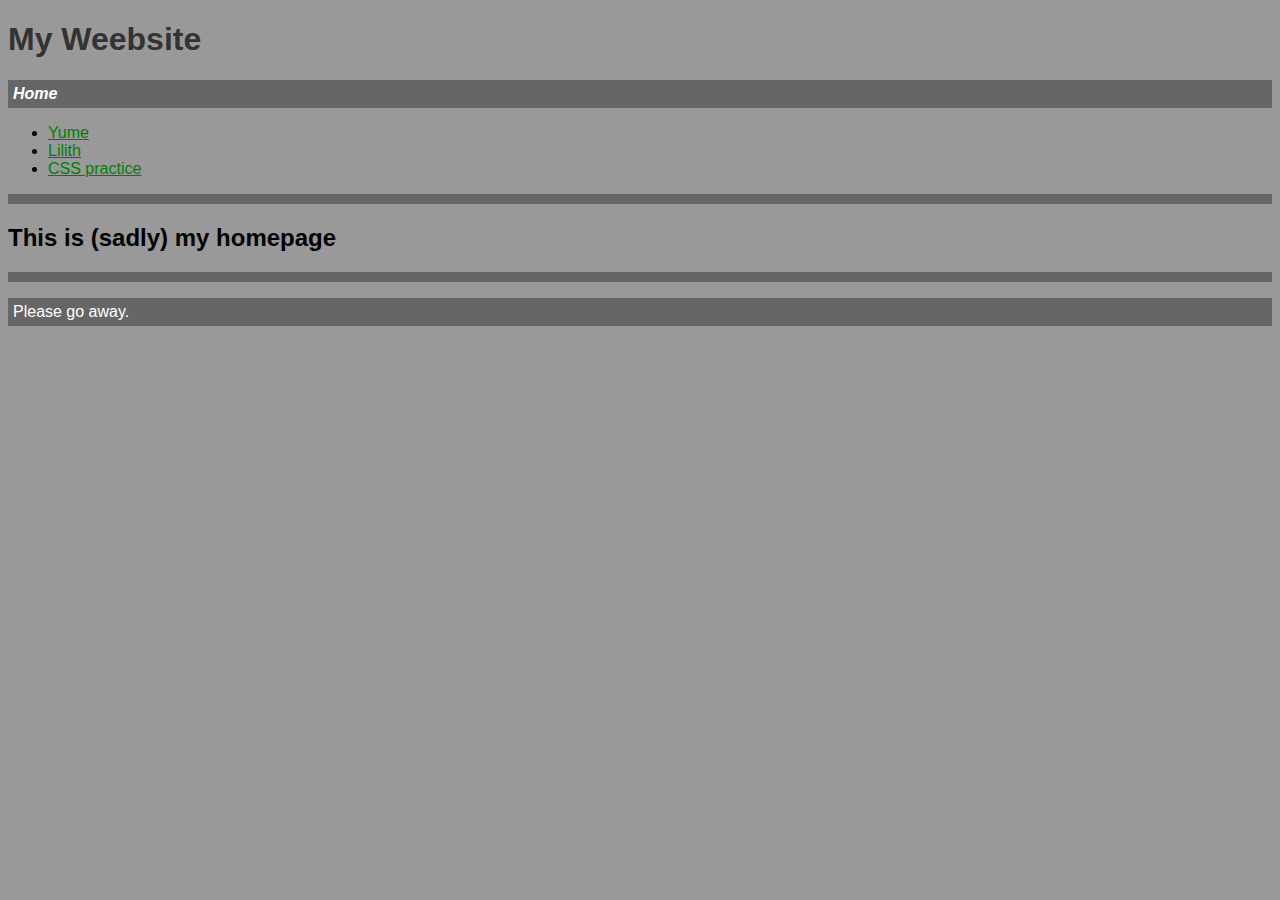
<file: site1/index.html>
<!doctype html>

<html>
    <head>
        <title>My Weebpage</title>
        <link href= "styles/main.css" rel="stylesheet" />
    </head>

    <body>
        <h1>My Weebsite</h1>

        <p><strong><em>Home</em></strong></p>
        
        <ul>
            <li>
                <a href="page2.html">Yume</a>
            </li>
            <li>
                <a href="page3.html">Lilith</a>
            </li>
            <li>
                <a href="CSSprac.html">CSS practice</a>
            </li>
        </ul>

        <p><h2>This is (sadly) my homepage</h2></p>

        <p>Please go away.</p>

    </body>
</html>
</file>
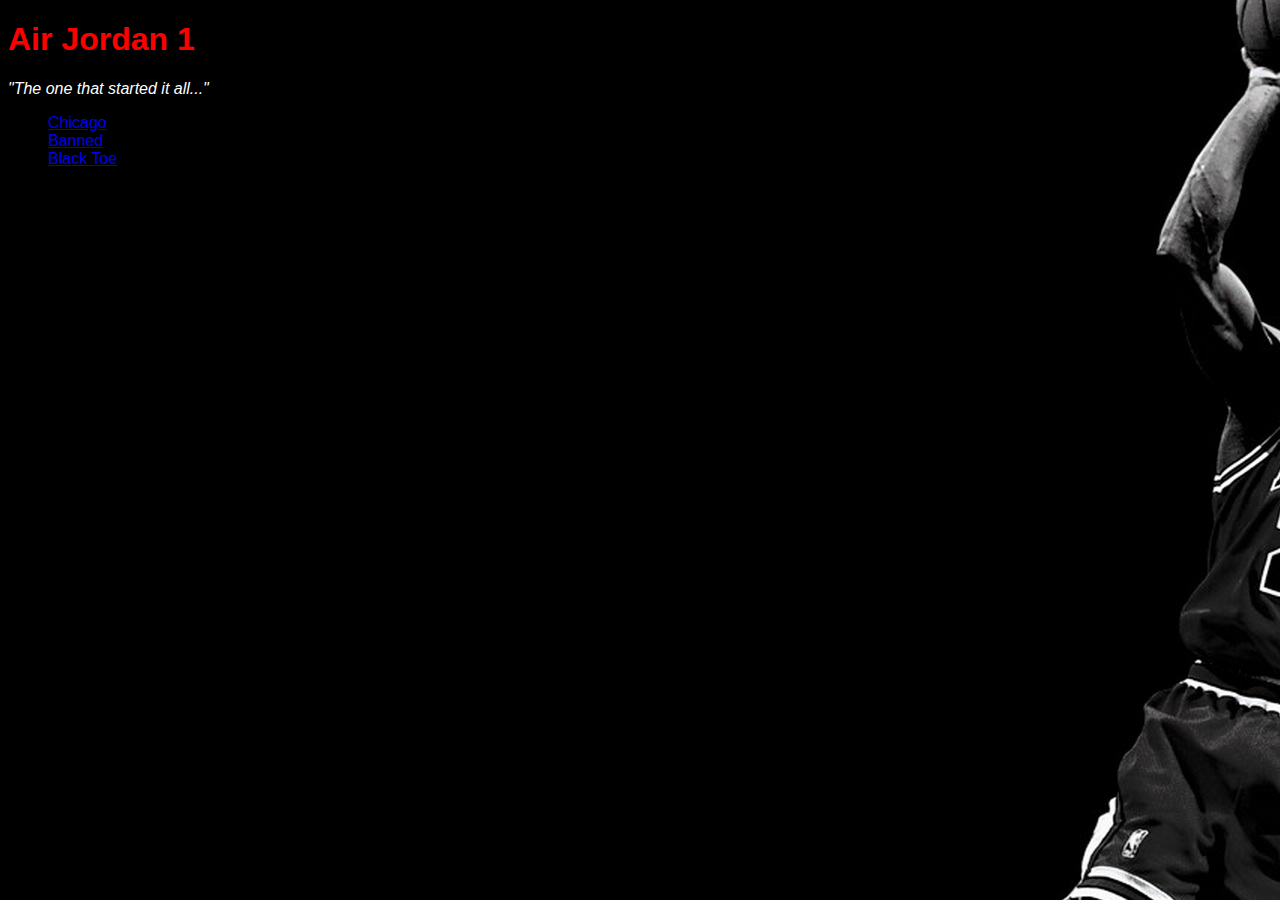
<file: site2/index.html>
<!DOCTYPE HTML>
<html>
    <head>
        <title>Sneaker Stash</title>
        <link href = "styles/main.css" rel = "stylesheet" />
    </head>

    <body>
        <h1><strong>Air Jordan 1</strong></h1>
        <p><em>"The one that started it all..."</em></p>

        <ul>
            <li>
                <a href = "chicago.html">Chicago</a>
            </li>
            <li>
                <a href = "banned.html">Banned</a>
            </li>
            <li>
                <a href = "blacaktoe.html">Black Toe</a>
            </li>
        </ul>



    </body>
</html>
</file>
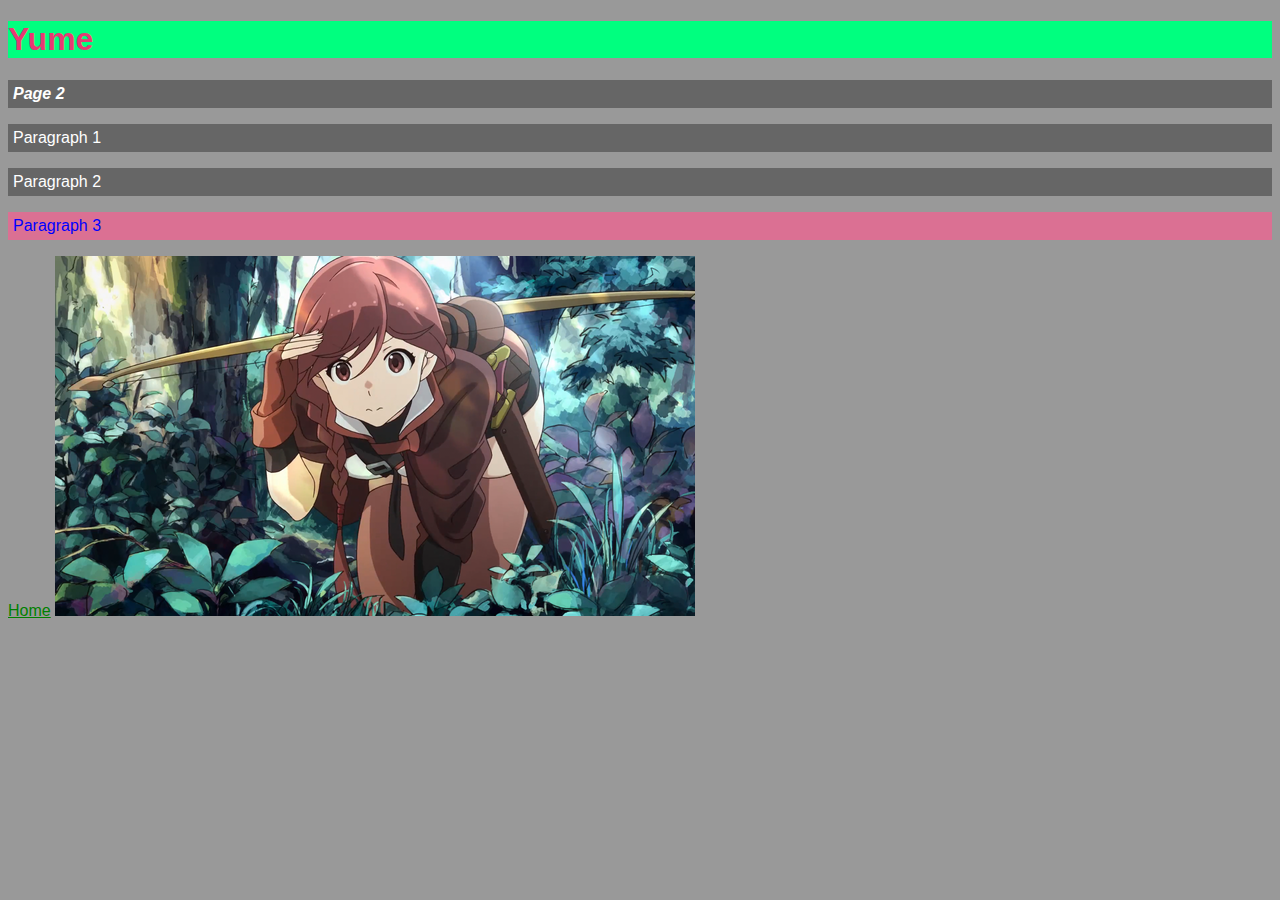
<file: site1/page2.html>
<!doctype html>

<html>
    <head>
        <title>Yume</title>
        <link href = "styles/main.css" rel = "stylesheet"/>
    </head>

    <body>
        <h1 id = "yume">Yume</h1>

        <p><strong><em>Page 2</em></strong></p>

        <p>Paragraph 1</p>
        <p>Paragraph 2</p>
        <p class = "secondary">Paragraph 3</p>
        
        <a href = "index.html">Home</a>
        <img src = "Yume_anime.png">
        
        
    </body>
</html>
</file>
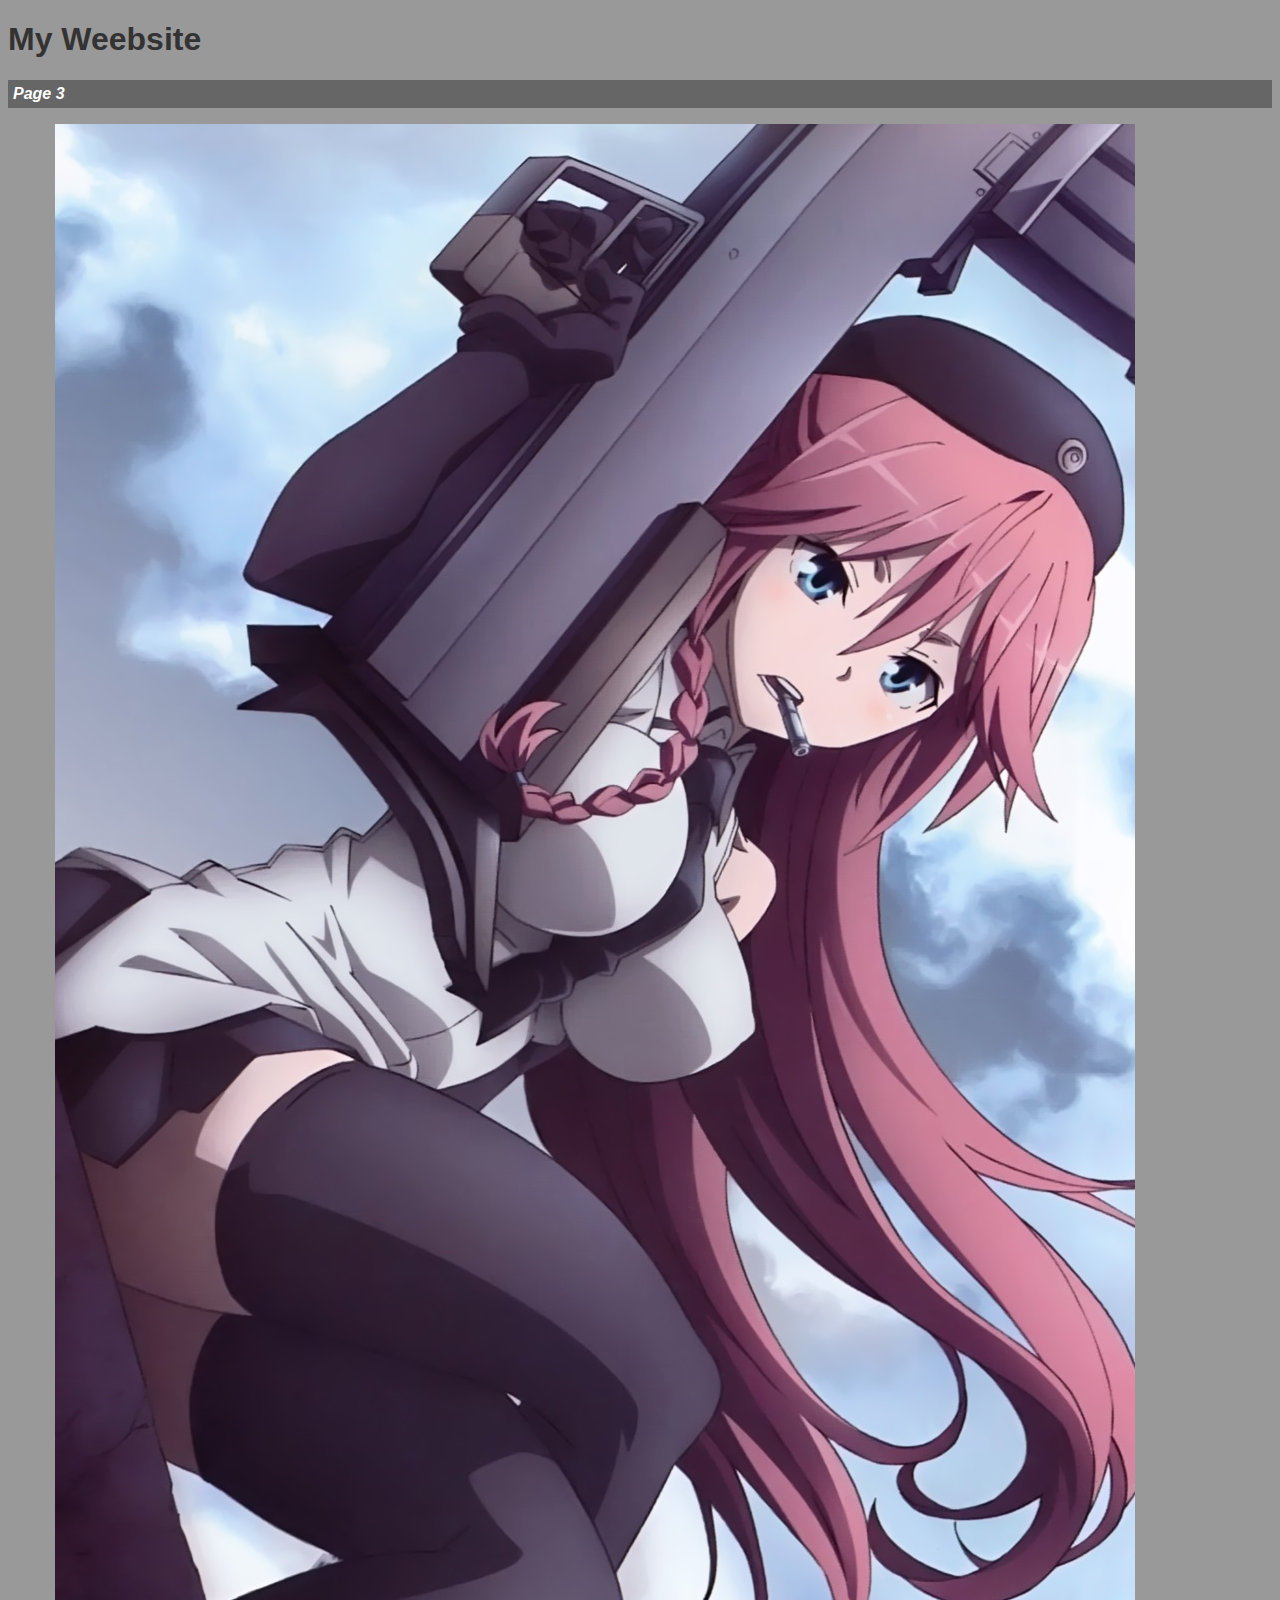
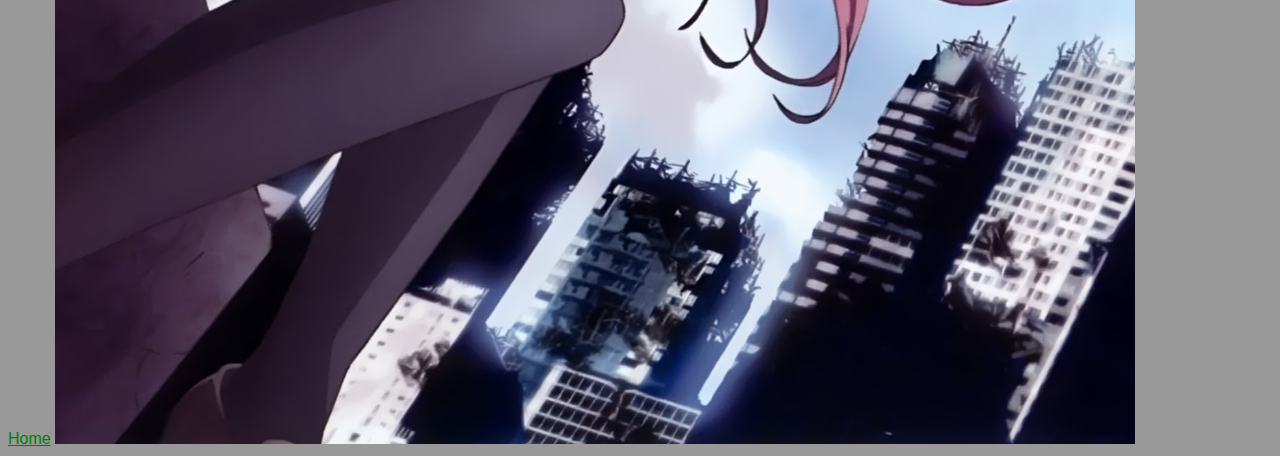
<file: site1/page3.html>
<!doctype html>

<html>
    <head>
        <title>Lilith</title>
        <link href = "styles/main.css" rel = "stylesheet" />
    </head>

    <body>
        <h1>My Weebsite</h1>

        <p><strong><em>Page 3</em></strong></p>
        <a href = "index.html">Home</a>
        <img src="Lilith.jpg">

    </body>
</html>
</file>
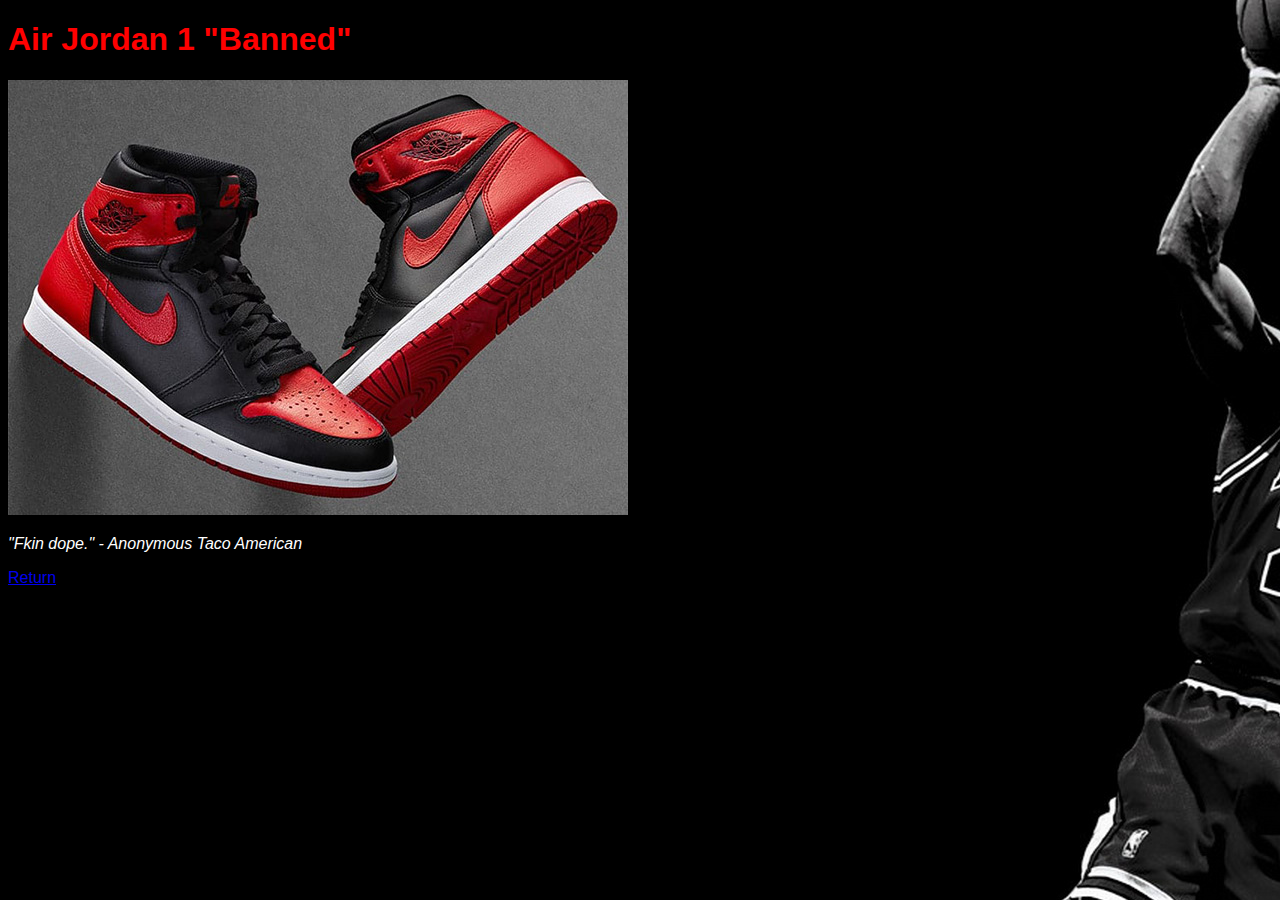
<file: site2/banned.html>
<!DOCTYPE HTML>
<html>
    <head>
        <title>The Banned</title>
        <link href = "styles/main.css" rel = "stylesheet" />
    </head>
    
    <body>
        <h1><strong>Air Jordan 1 "Banned"</strong></h1>
        <img src = "banned1s.jpg">
        <p><em>"Fkin dope." - Anonymous Taco American</em></p>
        <p>
            <a href = "index.html">Return</a>
        </p>
    </body>
</html>
</file>
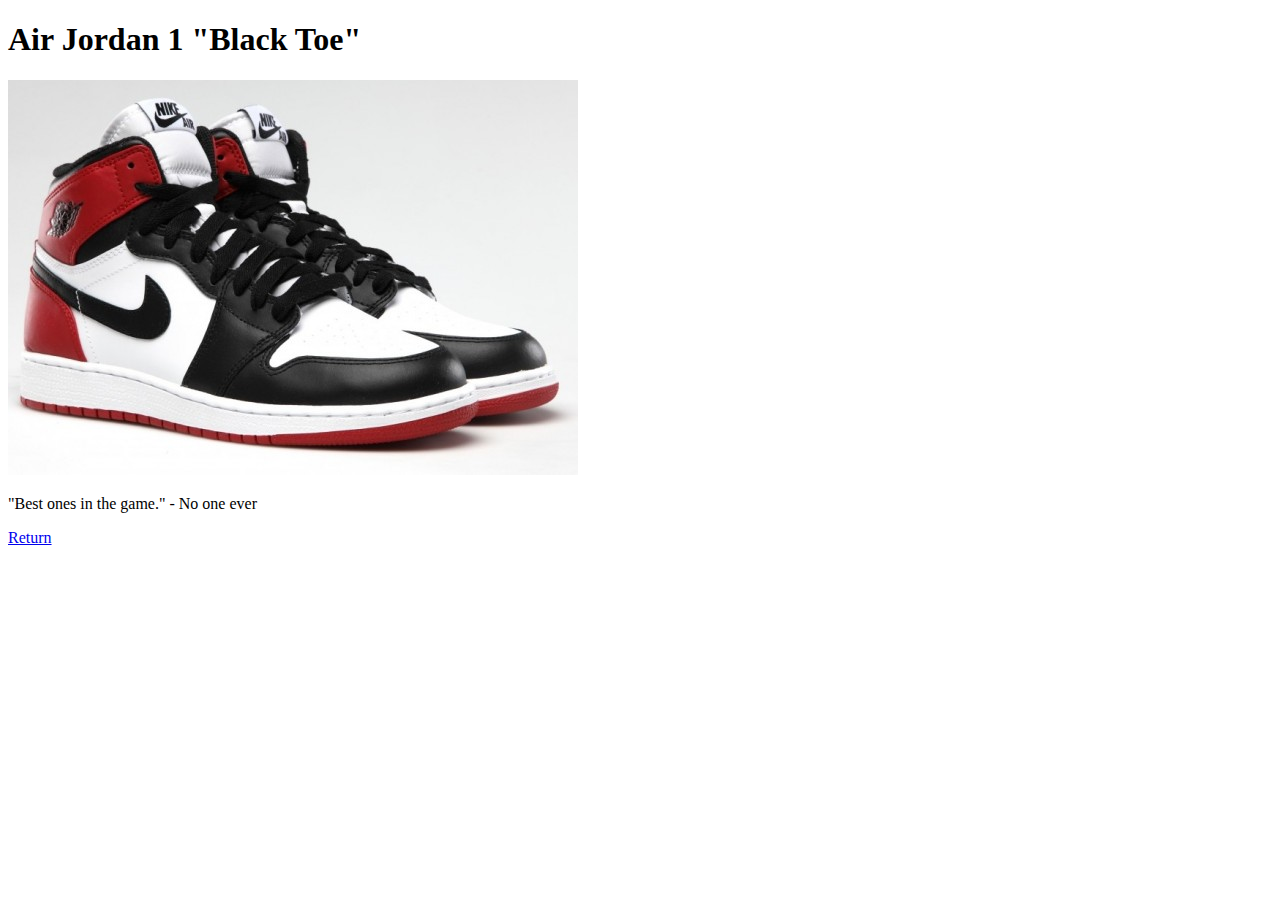
<file: site2/blacaktoe.html>
<!DOCTYPE HTML>

<html>
    <head>
        <title>The Black Toes</title>
    </head>
    
    <body>
        <h1><strong>Air Jordan 1 "Black Toe"</strong></h1>
        <img src = "blacktoe1s.jpg">
        <p>"Best ones in the game." - No one ever</p>
        <p>
            <a href = "index.html">Return</a>
        </p>
    </body>
</html>
</file>
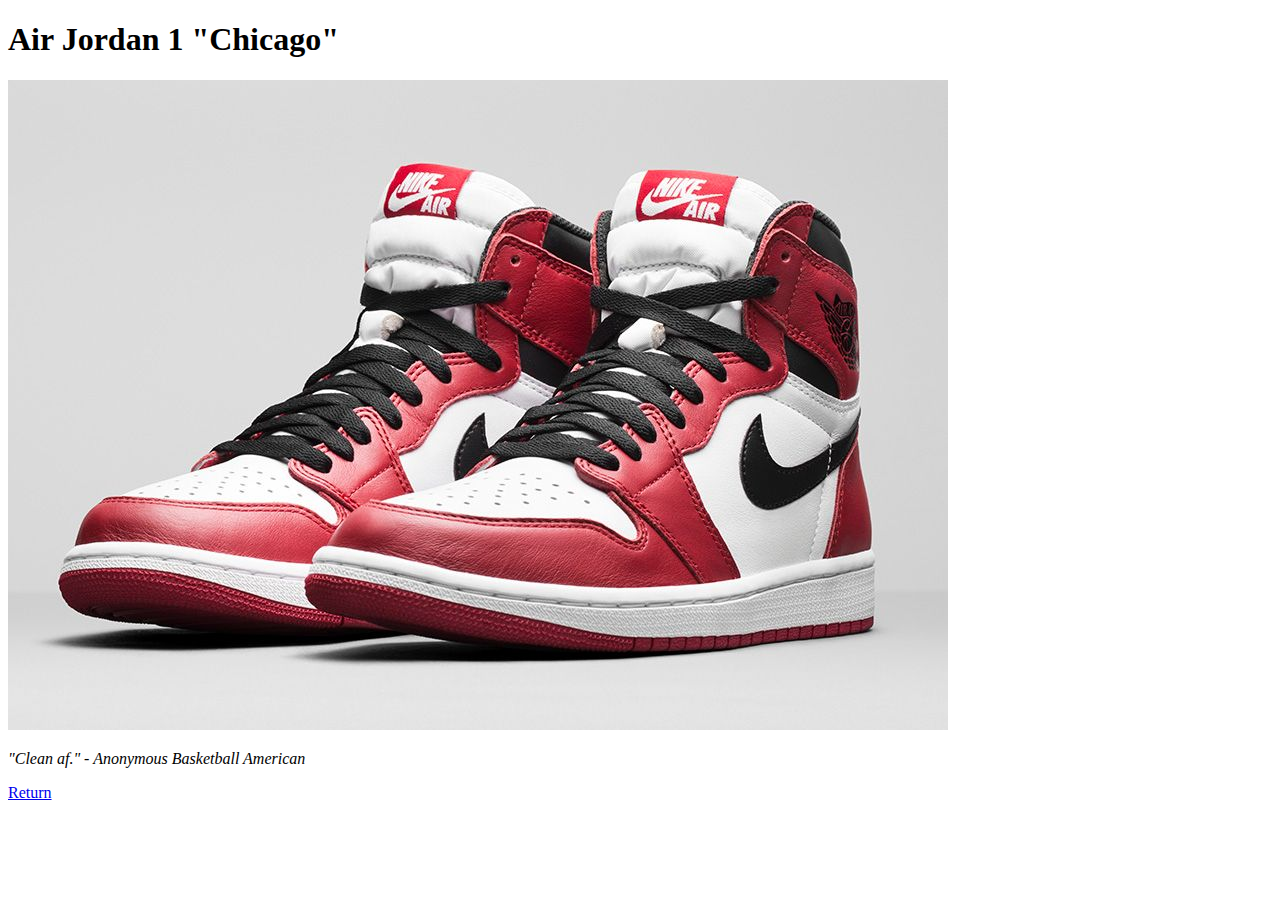
<file: site2/chicago.html>
<!DOCTYPE HTML>
<html>
    <head>
        <title>The Chicagos</title>
    </head>

    <body>
        <h1><strong>Air Jordan 1 "Chicago"</strong></h1>
        <img src = "chicago1s.jpg">
        <p><em>"Clean af." - Anonymous Basketball American</em></p>
        <p>
            <a href="index.html">Return</a>
        </p>
        
    </body>
</html>
</file>
<file: site1/styles/main.css>
body{
    background:#999;
    font-family: arial;
}

h1 {
    color:#333333;
}

h2 {
    color: black;
}

a {
    color:green;
}

p {
    background: #666;
    color: white;
    padding: 5px 2px 5px 5px;
 }

 .secondary {
     color:blue;
     background:palevioletred;
 }

 #yume {
     background: springgreen;
     color: rgb(231, 57, 115);
 }
</file>
<file: site2/styles/main.css>
body{
    background-image: url("background.jpg");
    font-family: Verdana, Geneva, Tahoma, sans-serif;
}

h1 {
    color:red;
}

p {
    color:white;
}
</file>
